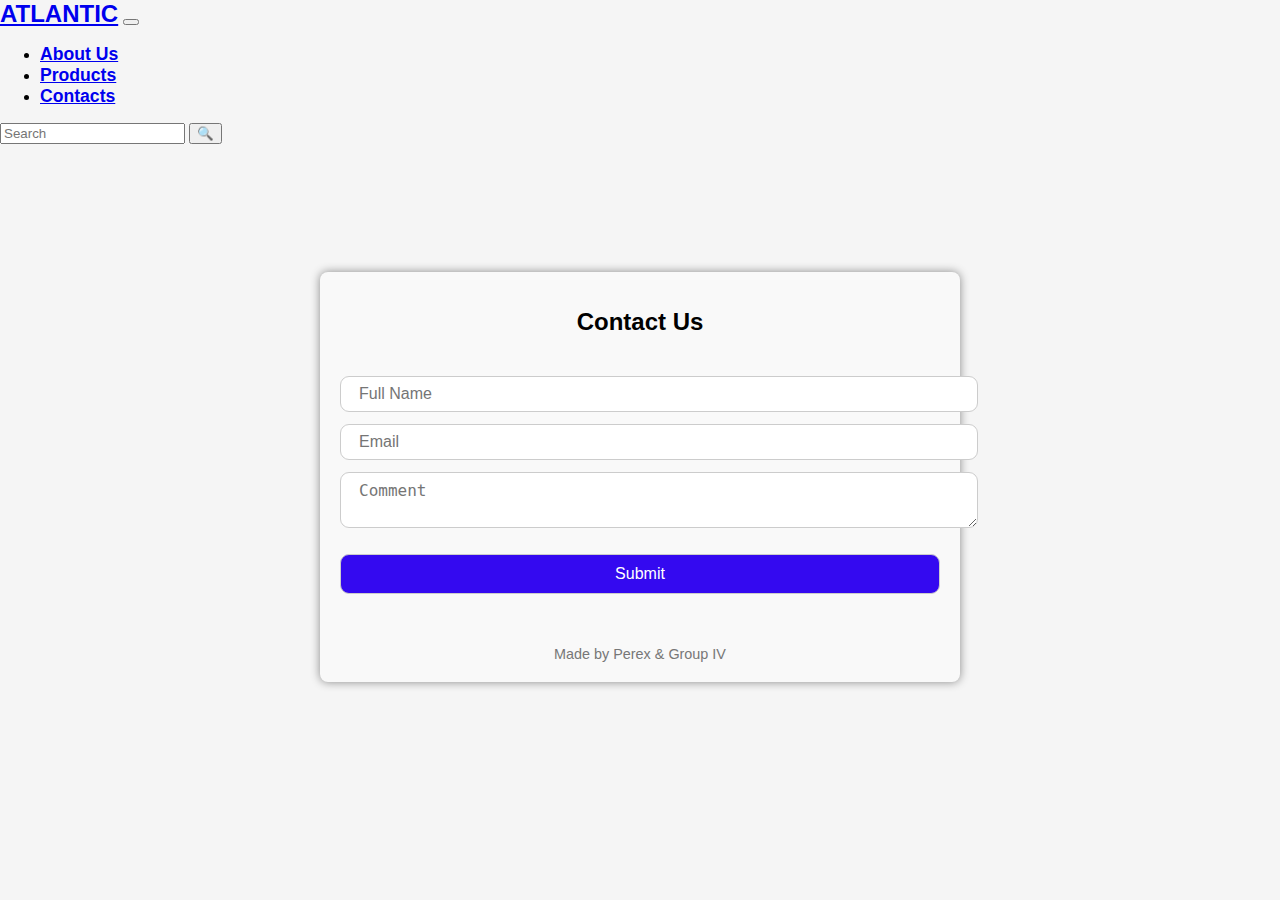
<file: contact.html>
<!DOCTYPE html>
<html lang="en">
<head>
    <meta charset="UTF-8">
    <meta name="viewport" content="width=device-width, initial-scale=1.0">
    <link rel="icon" type="image/png" href="images/6028426130165451574.png" style="border-radius: 50%;">
    <link rel="stylesheet" href="css/styles.css">
    <link href="https://cdn.jsdelivr.net/npm/bootstrap@5.3.8/dist/css/bootstrap.min.css" rel="stylesheet" integrity="sha384-sRIl4kxILFvY47J16cr9ZwB07vP4J8+LH7qKQnuqkuIAvNWLzeN8tE5YBujZqJLB" crossorigin="anonymous">
    <link rel="stylesheet" href="css/contact.css">
    <title>Contact Us</title>
</head>
<body>
    <div class="header" style="display: inherit;">
        <nav class="navbar bg-dark border-bottom border-body navbar-expand-lg bg-body-tertiary">
    <div class="container-fluid">
        <a class="navbar-brand" href="index.html">ATLANTIC</a>
        <button class="navbar-toggler" type="button" data-bs-toggle="collapse" data-bs-target="#navbarTogglerDemo02" aria-controls="navbarTogglerDemo02" aria-expanded="false" aria-label="Toggle navigation">
        <span class="navbar-toggler-icon"></span>
        </button>
        <div class="collapse navbar-collapse" id="navbarTogglerDemo02">
        <ul class="navbar-nav me-auto mb-2 mb-lg-0">
            <li class="nav-item">
            <a class="nav-link" href="index.html#About-Us">About Us</a>
            </li>
            <li class="nav-item">
            <a class="nav-link" href="index.html#Products">Products</a>
            </li>
            <li class="nav-item">
            <a class="nav-link" href="contact.html">Contacts</a>
            </li>
        </ul>
        <form class="d-flex" role="search">
            <input class="form-control me-2" type="search" placeholder="Search" aria-label="Search"/>
            <button class="btn btn-outline-success" type="submit">&#128269;</button>
        </form>
        </div>
    </div>
        </nav>

    </div>

    <div class="contact-form">
      <h1>Contact Us</h1>
      <form id="ContactForm" method="post" action="mailto:codex00125@gmail.com">
        <input type="text" placeholder="Full Name" required /><br>
        <input type="email" placeholder="Email" required /><br>
        <textarea placeholder="Comment" required></textarea><br>
        <input type="submit" class="submit-btn">
      </form>

      <span class="footer-text">Made by Perex & Group IV</span>
    </div>

</body>
</html>
</file>
<file: css/styles.css>
body{
    margin: 0;
    padding: 0;
    font-family: 'Poppins', sans-serif;
    background-color: #f5f5f5;
    overflow-x: hidden;
    /* font-family: system-ui, -apple-system, BlinkMacSystemFont, 'Segoe UI', Roboto, Oxygen, Ubuntu, Cantarell, 'Open Sans', 'Helvetica Neue', sans-serif; */
}

#wifi-loader {
  --background: #62abff;
  --front-color: #4f29f0;
  --back-color: #c3c8de;
  --text-color: #414856;
  width: 64px;
  height: 64px;
  border-radius: 50px;
  position: relative;
  display: flex;
  justify-content: center;
  align-items: center;
  align-self: center;
  margin-top: 23%;
  margin-left: 48%;
}

.header{
    display: none;
    margin: 0 0 0 0;
    z-index: 10;
    padding: 0 0 0 0;
}

@media (max-width: 1200px) {
    #wifi-loader {
        margin-top: 30%;
        margin-left: 45%;
    }
}

@media (max-width: 800px) {
    #wifi-loader {
        margin-top: 40%;
        margin-left: 47%;
    }
}

#wifi-loader svg {
  position: absolute;
  display: flex;
  justify-content: center;
  align-items: center;
}

#wifi-loader svg circle {
  position: absolute;
  fill: none;
  stroke-width: 6px;
  stroke-linecap: round;
  stroke-linejoin: round;
  transform: rotate(-100deg);
  transform-origin: center;
}

#wifi-loader svg circle.back {
  stroke: var(--back-color);
}

#wifi-loader svg circle.front {
  stroke: var(--front-color);
}

#wifi-loader svg.circle-outer {
  height: 86px;
  width: 86px;
}

#wifi-loader svg.circle-outer circle {
  stroke-dasharray: 62.75 188.25;
}

#wifi-loader svg.circle-outer circle.back {
  animation: circle-outer135 1.8s ease infinite 0.3s;
}

#wifi-loader svg.circle-outer circle.front {
  animation: circle-outer135 1.8s ease infinite 0.15s;
}

#wifi-loader svg.circle-middle {
  height: 60px;
  width: 60px;
}

#wifi-loader svg.circle-middle circle {
  stroke-dasharray: 42.5 127.5;
}

#wifi-loader svg.circle-middle circle.back {
  animation: circle-middle6123 1.8s ease infinite 0.25s;
}

#wifi-loader svg.circle-middle circle.front {
  animation: circle-middle6123 1.8s ease infinite 0.1s;
}

#wifi-loader svg.circle-inner {
  height: 34px;
  width: 34px;
}

#wifi-loader svg.circle-inner circle {
  stroke-dasharray: 22 66;
}

#wifi-loader svg.circle-inner circle.back {
  animation: circle-inner162 1.8s ease infinite 0.2s;
}

#wifi-loader svg.circle-inner circle.front {
  animation: circle-inner162 1.8s ease infinite 0.05s;
}

#wifi-loader .text {
  position: absolute;
  bottom: -40px;
  display: flex;
  justify-content: center;
  align-items: center;
  text-transform: lowercase;
  font-weight: 500;
  font-size: 14px;
  letter-spacing: 0.2px;
}

#wifi-loader .text::before, #wifi-loader .text::after {
  content: attr(data-text);
}

#wifi-loader .text::before {
  color: var(--text-color);
}

#wifi-loader .text::after {
  color: var(--front-color);
  animation: text-animation76 3.6s ease infinite;
  position: absolute;
  left: 0;
}




@keyframes circle-outer135 {
  0% {
    stroke-dashoffset: 25;
  }

  25% {
    stroke-dashoffset: 0;
  }

  65% {
    stroke-dashoffset: 301;
  }

  80% {
    stroke-dashoffset: 276;
  }

  100% {
    stroke-dashoffset: 276;
  }
}

@keyframes circle-middle6123 {
  0% {
    stroke-dashoffset: 17;
  }

  25% {
    stroke-dashoffset: 0;
  }

  65% {
    stroke-dashoffset: 204;
  }

  80% {
    stroke-dashoffset: 187;
  }

  100% {
    stroke-dashoffset: 187;
  }
}

@keyframes circle-inner162 {
  0% {
    stroke-dashoffset: 9;
  }

  25% {
    stroke-dashoffset: 0;
  }

  65% {
    stroke-dashoffset: 106;
  }

  80% {
    stroke-dashoffset: 97;
  }

  100% {
    stroke-dashoffset: 97;
  }
}

@keyframes text-animation76 {
  0% {
    clip-path: inset(0 100% 0 0);
  }

  50% {
    clip-path: inset(0);
  }

  100% {
    clip-path: inset(0 0 0 100%);
  }
}
 
.navbar-brand {
    font-size: 1.5rem;
    font-weight: 700;
}

li .nav-link {
    font-size: 1.1rem;
    font-weight: 700;
}


.hero-section {
    display: none;
    flex-direction: column;
    align-items: center;
    justify-content: center;
    height: 70vh;
    background: url('../images/pexels-jessbaileydesign-755992.jpg') no-repeat center center/cover;
}

.hero-content{
    backdrop-filter: blur(2px);
    align-content: center;
    height: 100%;
    width: 100%;
    margin-left: 10%;
}

.hero-title {
    font-size: 2.3rem;
    font-weight: 800;
}

.hero-description {
    font-size: 1.2rem;
    font-weight: 500;
    margin-top: 10px;
    margin-bottom: 25px;
}

.shop-btn, .login-btn, .signup-btn {
    margin-top: 10px;
    padding: 12px 35px;
    font-size: 1rem;
    font-weight: 500;
    background-color: #3409f0;
    color: #ffffff;
    border: none;
    border-radius: 14px;
    cursor: pointer;
    }

.shop-btn a {
    text-decoration: none;
    color: #ffffff;
}

.product-item img{
    width: 100%;
    height: 350px;
    top: 0;
    object-fit: cover;
    border-radius: 15px;
}

.product-item{
    background-color: #fff;
    border-radius: 15px;
    width: 270px;
    box-shadow: 0 2px 5px rgba(0, 0, 0, 0.9);
    padding: 15px;
    display: flex;
    flex-direction: column;
    justify-content: space-between;
}

.product-list {
    display: grid;
    text-align: center;
    grid-template-columns: repeat(auto-fit, minmax(250px, 1fr));
    gap: 20px;
    padding: 20px;
}

.product-section, .about-us-section{
    display: none;;
}

.product-section h2, .about-us-section h2{
    text-align: center;
    margin-top: 30px;
    font-size: 1.5rem;
    font-weight: 800;

}

.about-us-section {
    display: none;
    height: 350px;
    background-color: #7a7a7a98;
    border-radius: 15px;
    grid-template-columns: repeat(auto-fit, minmax(250px, 1fr));
    margin-top: 30px;
}

.about-us-image img {
    width: 100%;
    height: 500px;
    object-fit: cover;
}

.about-us-section div{
    background-color: #b0aeae;
    flex-direction: column;
    justify-content: space-between;
}

.about-us-text p {
    margin-left: 10%;
    margin-right: 10%;
    font-family: 'Times New Roman', Times, serif;
    font-size: 1.2rem;
    font-weight: 600;

}

.about-us-text h2 {
    margin-bottom: 20px;
    text-align: center;
    margin-top: 25%;
    font-size: 2.5rem;
    font-weight: 800;

}

.popup-login-page, .popup-signup-page {
    position: fixed;
    top: 0;
    left: 0;
    width: 100%;
    height: 100%;
    background-color: rgba(0, 0, 0, 0.295);
    transition: all 0.3s ease-in-out;
    justify-content: center;
    align-items: center;
    z-index: -1;
    font-family: 'Times New Roman', Times, serif;
    display: none;
}

.popup-login-page.active, .popup-signup-page.active {
    display: flex;
    z-index: 99;
    opacity: 1;
    backdrop-filter: blur(2px);
}

.popup-content {
    background-color: #262525ab;
    color: #ffffff;
    padding: 30px;
    border-radius: 15px;
    width: 300px;
    text-align: center;
    position: relative;
}

.popup-content h2 {
    margin-bottom: 20px;
    font-size: 1.5rem;
    font-weight: 800;
}

.popup-content input {
    width: 100%;
    padding: 8px 15px;
    margin-bottom: 15px;
    border: none;
    border-radius: 20vh;
    font-weight: 500;
    background: rgba(255, 255, 255, 0.676)
}

.popup-content input::placeholder {
    color: #7a7a7a;
    font-weight: 500;
}

.close-btn {
    position: absolute;
    top: 20px;
    right: 20px;
    font-size: 1.5rem;
    font-weight: 900;
    color: #fff;
    cursor: pointer;
}

.login-btn, .signup-btn{
  padding: 10px 30%;
  font-weight: 600;
}

.login-btn:hover, .signup-btn:hover, .shop-btn:hover {
    background-color: #3210cdc0;
    color: #ffffff;
    transition: all 0.3s ease-in-out;
}

.require-signup {
    display: block;
    margin-top: 15px;
    font-size: 0.9rem;
}

#signupLink, #loginLink {
    color: #3409f0;
    text-decoration: none;
    font-weight: 600;
    cursor: pointer;
}
</file>
<file: css/contact.css>
.contact-form {
    max-width: 600px;
    margin: 0 auto;
    margin-top: 10%;
    padding: 20px;
    background-color: #f9f9f9;
    border-radius: 8px;
    box-shadow: 0 0 10px rgba(0, 0, 0, 0.443);
    align-self: center;
    display: grid;
     grid-template-columns: 1fr;
     gap: 20px;
}

.contact-form h1 {
    text-align: center;
    margin-bottom: 20px;
    font-size: 1.5rem;
    font-weight: 800;
}

.contact-form input, .contact-form textarea {
    width: 100%;
    padding: 8px 18px;
    margin-bottom: 12px;
    border: 1px solid #ccc;
    border-radius: 9px;
    font-size: 1rem;
}

.submit-btn {
    margin-top: 10px;
    padding: 12px 35px;
    font-size: 1rem;
    font-weight: 500;
     background-color: #3409f0;
     color: #ffffff;
     border: none;
     border-radius: 16px;
     cursor: pointer;   
    width: 240px;
    height: 40px;
}

.footer-text {
    text-align: center;
    margin-top: 20px;
    font-size: 0.9rem;
    font-weight: 500;
    color: #777;
}
</file>
